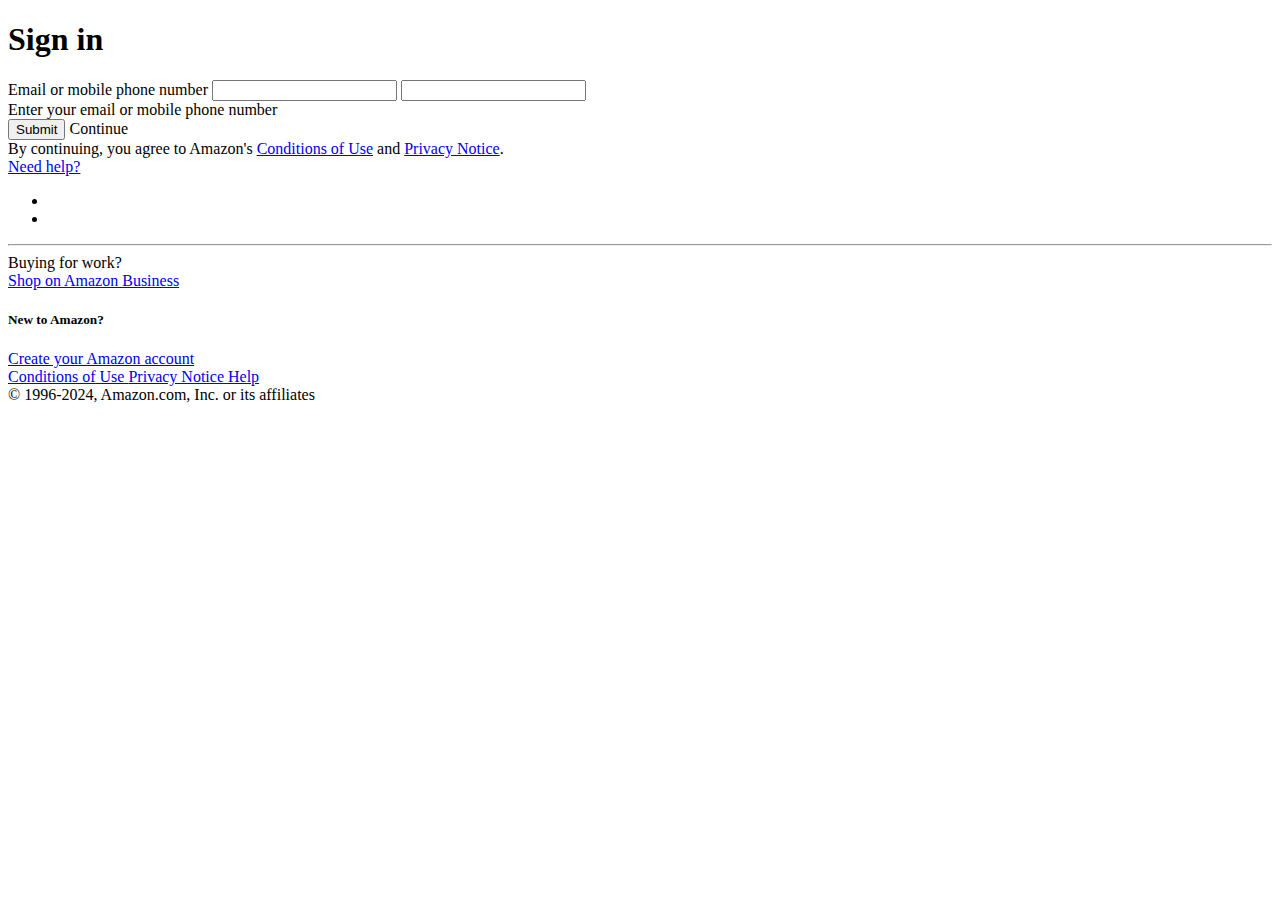
<file: NewFile.html>
<!doctype html>
<html class="a-no-js" data-19ax5a9jf="dingo">
 <head>

<div class="a-section a-spacing-base">
  <div class="a-section">
    
    <form name="signIn" method="post" novalidate action="https://www.amazon.in/ap/signin" class="auth-validate-form auth-real-time-validation a-spacing-none">
      <input type="hidden" name="appActionToken" value="3ZLcre11j2FaIvRIBRK76DO4cbhaEj3D" /><input type="hidden" name="appAction" value="SIGNIN_PWD_COLLECT" />
      <input type="hidden" name="subPageType" value="SignInClaimCollect"/>

      




  
    <input type="hidden" name="openid.return_to" value="ape:aHR0cHM6Ly93d3cuYW1hem9uLmluL2N1c3RvbWVyLXByZWZlcmVuY2VzL2VkaXQ/[base64]" />
  
    <input type="hidden" name="prevRID" value="ape:WEJFN05URjJOTVFFR0dHTTAxVEI=" />
  
    <input type="hidden" name="workflowState" value="eyJ6aXAiOiJERUYiLCJlbmMiOiJBMjU2R0NNIiwiYWxnIjoiQTI1NktXIn0.RixZLUNxh1WKpcieIyubLm2B1PlgVJvQBVEhOdUIdT0kRb3YEX98Pw.HcZT5tuuNKI0MSeo.[base64].RpZS3LvpWSEgxwO7kqPKog" />
  



      <div class="a-section">
        <div class="a-box"><div class="a-box-inner a-padding-extra-large">
          <h1 class="a-spacing-small">
            Sign in
          </h1>
          <!-- optional subheading element -->
          
          <div class="a-row a-spacing-base">
            <label for="ap_email" class="a-form-label">
              Email or mobile phone number
            </label>
            
            
              
                
              
              
            
            <input type="email" maxlength="128" id="ap_email" name="email" tabindex="1" class="a-input-text a-span12 auth-autofocus auth-required-field"/>

            
            <input type="password" maxlength="1024" id="ap-credential-autofill-hint" name="password" class="a-input-text hide"/>
            



<div id="auth-email-missing-alert" class="a-box a-alert-inline a-alert-inline-error auth-inlined-error-message a-spacing-top-mini" role="alert"><div class="a-box-inner a-alert-container"><i class="a-icon a-icon-alert"></i><div class="a-alert-content">
  Enter your email or mobile phone number
</div></div></div>

          </div>

          
          <input type="hidden" name="create" value="0"/>

          <div class="a-section">
            
            









            
            <span id="continue" class="a-button a-button-span12 a-button-primary"><span class="a-button-inner"><input id="continue" tabindex="5" class="a-button-input" type="submit" aria-labelledby="continue-announce"/><span id="continue-announce" class="a-button-text" aria-hidden="true">
              Continue
            </span></span></span>

            
            
              



<div id="legalTextRow" class="a-row a-spacing-top-medium a-size-small">
  By continuing, you agree to Amazon's <a href="/gp/help/customer/display.html/ref=ap_signin_notification_condition_of_use?ie=UTF8&amp;nodeId=200545940">Conditions of Use</a> and <a href="/gp/help/customer/display.html/ref=ap_signin_notification_privacy_notice?ie=UTF8&amp;nodeId=200534380">Privacy Notice</a>.
</div> 

            

            
<script>
  function cf() {
    if (typeof window.uet === 'function') {
      uet('cf');
    }
    if (window.embedNotification &&
      typeof window.embedNotification.onCF === 'function') {
      embedNotification.onCF();
    }
  }
</script>

<script type="text/javascript">cf()</script>

          </div>

          

          

          



<div class="a-section">
  <div class="a-row a-expander-container a-expander-inline-container">
    <a data-csa-c-func-deps="aui-da-a-expander-toggle" data-csa-c-type="widget" data-csa-interaction-events="click" aria-expanded="false" role="button" href="javascript:void(0)" data-action="a-expander-toggle" class="a-expander-header a-declarative a-expander-inline-header a-link-expander" data-a-expander-toggle="{&quot;allowLinkDefault&quot;:true, &quot;expand_prompt&quot;:&quot;&quot;, &quot;collapse_prompt&quot;:&quot;&quot;}"><i class="a-icon a-icon-expand"></i><span class="a-expander-prompt">
      Need help?
    </span></a>
    <ul class="a-unordered-list a-nostyle a-vertical">
      
        <li><span class="a-list-item">
          <div aria-expanded="false" class="a-expander-content a-expander-inline-content a-expander-inner" style="display:none">
            



  
  
    
  

<a id="auth-fpp-link-bottom" class="a-link-normal" href="https://www.amazon.in/ap/forgotpassword?showRememberMe=true&amp;openid.pape.max_auth_age=0&amp;openid.identity=http%3A%2F%2Fspecs.openid.net%2Fauth%2F2.0%2Fidentifier_select&amp;pageId=inflex&amp;openid.return_to=https%3A%2F%2Fwww.amazon.in%2Fcustomer-preferences%2Fedit%3Fie%3DUTF8%26preferencesReturnUrl%3D%252Fcustomer-preferences%252Fedit%253Fie%253DUTF8%2526preferencesReturnUrl%253D%25252F%25253F%252526ext_vrnc%25253Dhi%252526tag%25253Dgooghydrabk1-21%252526ref%25253Dpd_sl_nxqtetlae_e%252526adgrpid%25253D60571832564%252526hvpone%25253D%252526hvptwo%25253D%252526hvadid%25253D486453138860%252526hvpos%25253D%252526hvnetw%25253Dg%252526hvrand%25253D12535176714638732243%252526hvqmt%25253De%252526hvdev%25253Dc%252526hvdvcmdl%25253D%252526hvlocint%25253D%252526hvlocphy%25253D9061830%252526hvtargid%25253Dkwd-296458789801%252526hydadcr%25253D14452_2154371%252526gclid%25253DCj0KCQjwnvOaBhDTARIsAJf8eVNJ6D0_UEAgzp9_IEK8-AtbwjPY81k1murdrRDI1PsbLEmGdhyqKDMaArp9EALw_wcB%2526ref_%253Dtopnav_lang%26ref_%3Dnav_ya_signin&amp;prevRID=XBE7NTF2NMQEGGGM01TB&amp;openid.assoc_handle=inflex&amp;openid.mode=checkid_setup&amp;prepopulatedLoginId=&amp;failedSignInCount=0&amp;openid.claimed_id=http%3A%2F%2Fspecs.openid.net%2Fauth%2F2.0%2Fidentifier_select&amp;openid.ns=http%3A%2F%2Fspecs.openid.net%2Fauth%2F2.0">
  Forgot Password
</a>
          </div>
        </span></li>
      
      <li><span class="a-list-item">
        <div aria-expanded="false" class="a-expander-content a-expander-inline-content a-expander-inner" style="display:none">
          <a id="ap-other-signin-issues-link" class="a-link-normal" href="/gp/help/customer/account-issues/ref=ap_login_with_otp_claim_collection?ie=UTF8">
            Other issues with Sign-In
          </a>
        </div>
      </span></li>
    </ul>
  </div>
</div>


          




  
  
  
    
      
      
      
        
        
      
    
  


          
          

          






          
            



<div id="ab-signin-link-section" class="a-section">
    <hr aria-hidden="true" class="a-divider-normal"/>
    <div class="a-section a-spacing-micro">
        <span class="a-text-bold">
            Buying for work?
        </span>
    </div>

    <a id="ab-sign-in-ingress-link" class="a-link-normal" href="https://www.amazon.in/business/register/welcome?ref_=ab_reg_signin">
        <span>
            Shop on Amazon Business
        </span>
    </a>
</div>
          
        </div></div>
      </div>
    </form>
  </div>
  
    
    
      
        
        <div class="a-divider a-divider-break"><h5 aria-level="5">New to Amazon?</h5></div>
        <span id="auth-create-account-link" class="a-button a-button-span12 a-button-base"><span class="a-button-inner"><a id="createAccountSubmit" href="https://www.amazon.in/ap/register?showRememberMe=true&amp;openid.pape.max_auth_age=0&amp;openid.return_to=https%3A%2F%2Fwww.amazon.in%2Fcustomer-preferences%2Fedit%3Fie%3DUTF8%26preferencesReturnUrl%3D%252Fcustomer-preferences%252Fedit%253Fie%253DUTF8%2526preferencesReturnUrl%253D%25252F%25253F%252526ext_vrnc%25253Dhi%252526tag%25253Dgooghydrabk1-21%252526ref%25253Dpd_sl_nxqtetlae_e%252526adgrpid%25253D60571832564%252526hvpone%25253D%252526hvptwo%25253D%252526hvadid%25253D486453138860%252526hvpos%25253D%252526hvnetw%25253Dg%252526hvrand%25253D12535176714638732243%252526hvqmt%25253De%252526hvdev%25253Dc%252526hvdvcmdl%25253D%252526hvlocint%25253D%252526hvlocphy%25253D9061830%252526hvtargid%25253Dkwd-296458789801%252526hydadcr%25253D14452_2154371%252526gclid%25253DCj0KCQjwnvOaBhDTARIsAJf8eVNJ6D0_UEAgzp9_IEK8-AtbwjPY81k1murdrRDI1PsbLEmGdhyqKDMaArp9EALw_wcB%2526ref_%253Dtopnav_lang%26ref_%3Dnav_ya_signin&amp;prevRID=XBE7NTF2NMQEGGGM01TB&amp;openid.identity=http%3A%2F%2Fspecs.openid.net%2Fauth%2F2.0%2Fidentifier_select&amp;openid.assoc_handle=inflex&amp;openid.mode=checkid_setup&amp;prepopulatedLoginId=&amp;failedSignInCount=0&amp;openid.claimed_id=http%3A%2F%2Fspecs.openid.net%2Fauth%2F2.0%2Fidentifier_select&amp;pageId=inflex&amp;openid.ns=http%3A%2F%2Fspecs.openid.net%2Fauth%2F2.0" class="a-button-text">
          Create your Amazon account
        </a></span></span>
      
    
  

  

</div>

  
  

</div>
            </div>
          
        
      </div>

      
      <div id="right-2">
      </div>

      <div class="a-section a-spacing-top-extra-large auth-footer">
        



<div class="a-divider a-divider-section"><div class="a-divider-inner"></div></div>

<div class="a-section a-spacing-small a-text-center a-size-mini">
  <span class="auth-footer-seperator"></span>

  
    
      
        
      

      
    

    <a class="a-link-normal" target="_blank" href="/gp/help/customer/display.html/ref=ap_desktop_footer_cou?ie=UTF8&amp;nodeId=200545940">
      Conditions of Use
    </a>
    <span class="auth-footer-seperator"></span>
  
    
      
        
      

      
    

    <a class="a-link-normal" target="_blank" href="/gp/help/customer/display.html/ref=ap_desktop_footer_privacy_notice?ie=UTF8&amp;nodeId=200534380">
      Privacy Notice
    </a>
    <span class="auth-footer-seperator"></span>
  
    
      
        
      

      
    

    <a class="a-link-normal" target="_blank" href="/help">
      Help
    </a>
    <span class="auth-footer-seperator"></span>
  

  
</div>




<div class="a-section a-spacing-none a-text-center">
  





<span class="a-size-mini a-color-secondary">
  © 1996-2024, Amazon.com, Inc. or its affiliates
</span>

</div>

      </div>
    </div>

    <div id="auth-external-javascript" class="auth-external-javascript" data-external-javascripts="">
    </div>

    

<script type="text/javascript">
  try {
    var metadataList = document.getElementsByName('metadata1');
    if (metadataList.length == 0) {
      var input = document.createElement('input');
      input.name = 'metadata1';
      input.type = 'hidden';
      input.value = 'true';

      var authenticationFormList = document.getElementsByName('signIn');
      for (var index = 0; index < authenticationFormList.length; index++) {
        authenticationFormList[index].appendChild(input);
      }
    } else {
      for (var index = 0; index < metadataList.length; index++) {
        metadataList[index].value = 'true';
      }
    }
  } catch (e) {
    if (typeof window.ueLogError === 'function') {
      window.ueLogError(e, {
        message: 'Failed to populate default metadata value',
        logLevel: 'warn',
        attribution: 'FWCIMAssets'
      });
    }
  }
</script>
<script type="text/javascript">
    window.fwcimCmd = [
        
            ['profile', 'signIn']
            
        
    ];
</script>


    
        
<!--ACICSetup-->

<script type="text/javascript">
var acicActionType = false;
P.when('auth-validate-form-handler', "acic-component", "ready").execute('acic-setup', function(AuthValidateFormHandler) {
    var aautTargetForm = document.querySelector('form[name="signIn"]');
    if (aautTargetForm) {
        setAAToken("261-8169865-8364732-" + Date.now(), aautTargetForm);
        if ((typeof acic !== 'undefined') && (acic != null)) {
            acic.setupACIC({
                "data-mode": "1", 
                "data-ref-id": "ap",
                "data-context": getClientContext(aautTargetForm),
                "data-callback": function(data) {
                    if (data.sessionToken) {
                        setAAToken(data.sessionToken, aautTargetForm);
                    }
                    if (data.actionType && data.actionType !== "PASS") {
                        acicActionType = true;
                    }
                },
                "data-host-config": "prod.EUAmazon",
                "data-event-trigger": "PageLoad",
            });
        }

        var submitInputs = aautTargetForm.querySelectorAll('input[type="submit"]');
        if (submitInputs && submitInputs.length === 1) {
            var submitInput = submitInputs[0];
            submitInput.addEventListener("click", function(event) {
                acicEventListener(AuthValidateFormHandler, aautTargetForm, submitInput, event);
            });
        }
    }
});

var acicShouldSetup = true;
function acicEventListener(AuthValidateFormHandler, aautTargetForm, submitInput, event) {
    
    
    if (acicShouldSetup &&
        (typeof acic !== 'undefined') && (acic != null) &&
        AuthValidateFormHandler.validate(aautTargetForm)) {

        if (acicActionType || isTestEmailPattern(getEmailAddress(aautTargetForm))) {
            event.stopPropagation();
            event.stopImmediatePropagation();
            event.preventDefault();

            acic.setupACIC({
                "data-ref-id": "ap",
                "data-context": getClientContext(aautTargetForm),
                "data-callback": function(data) {
                    if (data.sessionToken) {
                        setAAToken(data.sessionToken, aautTargetForm);
                    }
                    submitForm(submitInput);
                },
                "data-host-config": "prod.EUAmazon",
                "data-event-trigger": "SubmitInput",
                "data-fwcim": getFwcimBlob(aautTargetForm),
            });
        } else if (true) {
            acic.setupACICforAsyncReporting({
                "data-ref-id": "ap",
                "data-context": getClientContext(aautTargetForm),
                "data-callback": function(data) {
                },
                "data-host-config": "prod.EUAmazon",
                "data-event-trigger": "SubmitInput",
                "data-fwcim": getFwcimBlob(aautTargetForm),
            });
        }
    }
}

function submitForm(submitInput) {
    acicShouldSetup = false;
    submitInput.click();
}

function setAAToken(sessionToken, aautTargetForm) {
    if (sessionToken) {
        var aaTokenInput = aautTargetForm.querySelector("input[name='aaToken']");
        if (!aaTokenInput) {
            aaTokenInput = document.createElement("input");
            aaTokenInput.type = "hidden";
            aaTokenInput.name = "aaToken";
            aautTargetForm.appendChild(aaTokenInput);
        }
        aaTokenInput.value = sessionToken;
    }
}

function getClientContext(aautTargetForm) {
    var context = {};
    var emailAddress = getEmailAddress(aautTargetForm);
    if (emailAddress) {
        context.emailAddress = emailAddress;
    }
    context.sessionId = "261-8169865-8364732";
    context.marketplaceId = "A21TJRUUN4KGV";
    context.rid = "XBE7NTF2NMQEGGGM01TB";
    context.ubid = "258-7673908-9101060";

    context.pageType = "AuthenticationPortal";

    var appActionInput = aautTargetForm.querySelector("input[name='appAction']");
    if (appActionInput) {
        context.appAction = appActionInput.value;
    }

    var subPageTypeInput = aautTargetForm.querySelector("input[name='subPageType']");
    if (subPageTypeInput) {
        context.subPageType = subPageTypeInput.value;
    }

    return JSON.stringify(context);
}

function getFwcimBlob(aautTargetForm) {
    var fwcimBlob = aautTargetForm.querySelector("input[name='metadata1']");
    if(fwcimBlob && fwcimBlob.value !== 'true') {
        return fwcimBlob.value;
    }
    return null
}

function getEmailAddress(aautTargetForm) {
    var emailInput = aautTargetForm.querySelector("input[type='email']");
    if (!emailInput) {
        emailInput = aautTargetForm.querySelector("input[name='email']");
    }
    if (emailInput) {
        return emailInput.value;
    }
    return null;
}

function isTestEmailPattern(emailAddress) {
    
    return emailAddress &&
        (emailAddress.indexOf('sentinels') >= 0) &&
        emailAddress.endsWith('@amazon.com');
}
</script>

    



    
    <!-- cache slot rendered -->
    
  </div><div id='be' style="display:none;visibility:hidden;"><form name='ue_backdetect' action="get"><input type="hidden" name='ue_back' value='1' /></form>


<script type="text/javascript">
window.ue_ibe = (window.ue_ibe || 0) + 1;
if (window.ue_ibe === 1) {
(function(e,c){function h(b,a){f.push([b,a])}function g(b,a){if(b){var c=e.head||e.getElementsByTagName("head")[0]||e.documentElement,d=e.createElement("script");d.async="async";d.src=b;d.setAttribute("crossorigin","anonymous");a&&a.onerror&&(d.onerror=a.onerror);a&&a.onload&&(d.onload=a.onload);c.insertBefore(d,c.firstChild)}}function k(){ue.uels=g;for(var b=0;b<f.length;b++){var a=f[b];g(a[0],a[1])}ue.deffered=1}var f=[];c.ue&&(ue.uels=h,c.ue.attach&&c.ue.attach("load",k))})(document,window);


if (window.ue && window.ue.uels) {
            ue.uels("https://images-eu.ssl-images-amazon.com/images/I/31bJewCvY-L.js");
}
var ue_mbl=ue_csm.ue.exec(function(h,a){function s(c){b=c||{};a.AMZNPerformance=b;b.transition=b.transition||{};b.timing=b.timing||{};if(a.csa){var d;b.timing.transitionStart&&(d=b.timing.transitionStart);b.timing.processStart&&(d=b.timing.processStart);d&&(csa("PageTiming")("mark","nativeTransitionStart",d),csa("PageTiming")("mark","transitionStart",d))}h.ue.exec(t,"csm-android-check")()&&b.tags instanceof Array&&(c=-1!=b.tags.indexOf("usesAppStartTime")||b.transition.type?!b.transition.type&&-1<
b.tags.indexOf("usesAppStartTime")?"warm-start":void 0:"view-transition",c&&(b.transition.type=c));n=null;"reload"===e._nt&&h.ue_orct||"intrapage-transition"===e._nt?u(b):"undefined"===typeof e._nt&&f&&f.timing&&f.timing.navigationStart&&a.history&&"function"===typeof a.History&&"object"===typeof a.history&&a.history.length&&1!=a.history.length&&(b.timing.transitionStart=f.timing.navigationStart);p&&e.ssw(q,""+(b.timing.transitionStart||n||""));c=b.transition;d=e._nt?e._nt:void 0;c.subType=d;a.ue&&
a.ue.tag&&a.ue.tag("has-AMZNPerformance");e.isl&&a.uex&&a.uex("at","csm-timing");v()}function w(c){a.ue&&a.ue.count&&a.ue.count("csm-cordova-plugin-failed",1)}function t(){return a.cordova&&a.cordova.platformId&&"android"==a.cordova.platformId}function u(){if(p){var c=e.ssw(q),a=function(){},x=e.count||a,a=e.tag||a,k=b.timing.transitionStart,g=c&&!c.e&&c.val;n=c=g?+c.val:null;k&&g&&k>c?(x("csm.jumpStart.mtsDiff",k-c||0),a("csm-rld-mts-gt")):k&&g?a("csm-rld-mts-leq"):g?k||a("csm-rld-mts-no-new"):a("csm-rld-mts-no-old")}f&&
f.timing&&f.timing.navigationStart?b.timing.transitionStart=f.timing.navigationStart:delete b.timing.transitionStart}function v(){try{a.P.register("AMZNPerformance",function(){return b})}catch(c){}}function r(){if(!b)return"";ue_mbl.cnt=null;var c=b.timing,d=b.transition,d=["mts",l(c.transitionStart),"mps",l(c.processStart),"mtt",d.type,"mtst",d.subType,"mtlt",d.launchType];a.ue&&a.ue.tag&&(c.fr_ovr&&a.ue.tag("fr_ovr"),c.fcp_ovr&&a.ue.tag("fcp_ovr"),d.push("fr_ovr",l(c.fr_ovr),"fcp_ovr",l(c.fcp_ovr)));
for(var c="",e=0;e<d.length;e+=2){var f=d[e],g=d[e+1];"undefined"!==typeof g&&(c+="&"+f+"="+g)}return c}function l(a){if("undefined"!==typeof a&&"undefined"!==typeof m)return a-m}function y(a,d){b&&(m=d,b.timing.transitionStart=a,b.transition.type="view-transition",b.transition.subType="ajax-transition",b.transition.launchType="normal",ue_mbl.cnt=r)}var e=h.ue||{},m=h.ue_t0,q="csm-last-mts",p=1===h.ue_sswmts,n,f=a.performance,b;if(a.P&&a.P.when&&a.P.register)return 1===a.ue_fnt&&(m=a.aPageStart||
h.ue_t0),a.P.when("CSMPlugin").execute(function(a){a.buildAMZNPerformance&&a.buildAMZNPerformance({successCallback:s,failCallback:w})}),{cnt:r,ajax:y}},"mobile-timing")(ue_csm,ue_csm.window);

(function(d){d._uess=function(){var a="";screen&&screen.width&&screen.height&&(a+="&sw="+screen.width+"&sh="+screen.height);var b=function(a){var b=document.documentElement["client"+a];return"CSS1Compat"===document.compatMode&&b||document.body["client"+a]||b},c=b("Width"),b=b("Height");c&&b&&(a+="&vw="+c+"&vh="+b);return a}})(ue_csm);

(function(a){function c(a){d("log",a)}var d=csa("Errors",{producerId:"csa",logOptions:{ent:"all"}});a.ue_err.buffer&&d&&(a.ue_err.buffer.forEach(c),a.ue_err.buffer.push=c);var b=document.ue_backdetect;b&&b.ue_back&&a.ue&&(a.ue.bfini=b.ue_back.value);a.uet&&a.uet("be");a.onLdEnd&&(window.addEventListener?window.addEventListener("load",a.onLdEnd,!1):window.attachEvent&&window.attachEvent("onload",a.onLdEnd));a.ueh&&a.ueh(0,window,"load",a.onLd,1);a.ue&&a.ue.tag&&(a.ue_furl?(b=a.ue_furl.replace(/\./g,
"-"),a.ue.tag(b)):a.ue.tag("nofls"))})(ue_csm);

(function(g,h){function d(a,d){var b={};if(!e||!f)try{var c=h.sessionStorage;c?a&&("undefined"!==typeof d?c.setItem(a,d):b.val=c.getItem(a)):f=1}catch(g){e=1}e&&(b.e=1);return b}var b=g.ue||{},a="",f,e,c,a=d("csmtid");f?a="NA":a.e?a="ET":(a=a.val,a||(a=b.oid||"NI",d("csmtid",a)),c=d(b.oid),c.e||(c.val=c.val||0,d(b.oid,c.val+1)),b.ssw=d);b.tabid=a})(ue_csm,ue_csm.window);

(function(a){var d=(window.performance||{}).navigation,f={rc:1,hob:1,hoe:1,ntd:1,rd_:1,_rd:1};"function"===typeof window.addEventListener&&"function"===typeof ue.ssw&&d&&(window.addEventListener("pageshow",function(b){if(b&&b.persisted&&2===d.type&&(b=+ue.ssw("historyNavigationClickTime").val)){b={clickTime:b,pageVisible:+new Date};if("object"===typeof b&&"object"===typeof a.ue.markers&&"object"===typeof a.ue&&"function"===typeof a.uex){for(var c in a.ue.markers)!a.ue.markers.hasOwnProperty(c)||c in
f||uet(c,void 0,void 0,b.pageVisible);uet("tc",void 0,void 0,b.clickTime);uet("ty",void 0,void 0,b.clickTime+2);(c=document.ue_backdetect)&&c.ue_back&&(a.ue.bfini=+c.ue_back.value+1);a.ue.isBFonMshop=!0;a.ue.t0=b.clickTime;a.ue.viz=["visible"];a.ue.tag("cacheSourceMemory");a.ue.tag("history-navigation-page-cache");c=ue_csm.csa&&ue_csm.csa("SPA");var e=ue_csm.csa&&ue_csm.csa("PageTiming");c&&e&&(c("newPage",{transitionType:"history-navigation-page-cache"},{keepPageAttributes:!0}),e("mark","transitionStart",
b.clickTime));a.uex("ld",void 0,void 0,a.ue.t.ld);delete a.ue.isBFonMshop}ue.ssw("historyNavigationClickTime",0)}}),window.addEventListener("pagehide",function(a){a&&a.persisted&&ue.ssw("historyNavigationClickTime",+new Date)}))})(ue_csm);

ue_csm.ue.exec(function(e,f){var a=e.ue||{},b=a._wlo,d;if(a.ssw){d=a.ssw("CSM_previousURL").val;var c=f.location,b=b?b:c&&c.href?c.href.split("#")[0]:void 0;c=(b||"")===a.ssw("CSM_previousURL").val;!c&&b&&a.ssw("CSM_previousURL",b);d=c?"reload":d?"intrapage-transition":"first-view"}else d="unknown";a._nt=d},"NavTypeModule")(ue_csm,window);
ue_csm.ue.exec(function(c,a){function g(a){a.run(function(e){d.tag("csm-feature-"+a.name+":"+e);d.isl&&c.uex("at")})}if(a.addEventListener)for(var d=c.ue||{},f=[{name:"touch-enabled",run:function(b){var e=function(){a.removeEventListener("touchstart",c,!0);a.removeEventListener("mousemove",d,!0)},c=function(){b("true");e()},d=function(){b("false");e()};a.addEventListener("touchstart",c,!0);a.addEventListener("mousemove",d,!0)}}],b=0;b<f.length;b++)g(f[b])},"csm-features")(ue_csm,window);


(function(a,e){function c(a){d("recordCounter",a.c,a.v)}var b=e.images,d=csa("Metrics",{producerId:"csa"});b&&b.length&&a.ue.count("totalImages",b.length);a.ue.cv.buffer&&d&&(a.ue.cv.buffer.forEach(c),a.ue.cv.buffer.push=c)})(ue_csm,document);
(function(b){function c(){var d=[];a.log&&a.log.isStub&&a.log.replay(function(a){e(d,a)});a.clog&&a.clog.isStub&&a.clog.replay(function(a){e(d,a)});d.length&&(a._flhs+=1,n(d),p(d))}function g(){a.log&&a.log.isStub&&(a.onflush&&a.onflush.replay&&a.onflush.replay(function(a){a[0]()}),a.onunload&&a.onunload.replay&&a.onunload.replay(function(a){a[0]()}),c())}function e(d,b){var c=b[1],f=b[0],e={};a._lpn[c]=(a._lpn[c]||0)+1;e[c]=f;d.push(e)}function n(b){q&&(a._lpn.csm=(a._lpn.csm||0)+1,b.push({csm:{k:"chk",
f:a._flhs,l:a._lpn,s:"inln"}}))}function p(a){if(h)a=k(a),b.navigator.sendBeacon(l,a);else{a=k(a);var c=new b[f];c.open("POST",l,!0);c.setRequestHeader&&c.setRequestHeader("Content-type","text/plain");c.send(a)}}function k(a){return JSON.stringify({rid:b.ue_id,sid:b.ue_sid,mid:b.ue_mid,mkt:b.ue_mkt,sn:b.ue_sn,reqs:a})}var f="XMLHttpRequest",q=1===b.ue_ddq,a=b.ue,r=b[f]&&"withCredentials"in new b[f],h=b.navigator&&b.navigator.sendBeacon,l="//"+b.ue_furl+"/1/batch/1/OE/",m=b.ue_fci_ft||5E3;a&&(r||h)&&
(a._flhs=a._flhs||0,a._lpn=a._lpn||{},a.attach&&(a.attach("beforeunload",a.exec(g,"fcli-bfu")),a.attach("pagehide",a.exec(g,"fcli-ph"))),m&&b.setTimeout(a.exec(c,"fcli-t"),m),a._ffci=a.exec(c))})(window);


(function(k,c){function l(a,b){return a.filter(function(a){return a.initiatorType==b})}function f(a,c){if(b.t[a]){var g=b.t[a]-b._t0,e=c.filter(function(a){return 0!==a.responseEnd&&m(a)<g}),f=l(e,"script"),h=l(e,"link"),k=l(e,"img"),n=e.map(function(a){return a.name.split("/")[2]}).filter(function(a,b,c){return a&&c.lastIndexOf(a)==b}),q=e.filter(function(a){return a.duration<p}),s=g-Math.max.apply(null,e.map(m))<r|0;"af"==a&&(b._afjs=f.length);return a+":"+[e[d],f[d],h[d],k[d],n[d],q[d],s].join("-")}}
function m(a){return a.responseEnd-(b._t0-c.timing.navigationStart)}function n(){var a=c[h]("resource"),d=f("cf",a),g=f("af",a),a=f("ld",a);delete b._rt;b._ld=b.t.ld-b._t0;b._art&&b._art();return[d,g,a].join("_")}var p=20,r=50,d="length",b=k.ue,h="getEntriesByType";b._rre=m;b._rt=c&&c.timing&&c[h]&&n})(ue_csm,window.performance);


(function(c,d){var b=c.ue,a=d.navigator;b&&b.tag&&a&&(a=a.connection||a.mozConnection||a.webkitConnection)&&a.type&&b.tag("netInfo:"+a.type)})(ue_csm,window);


(function(c,d){function h(a,b){for(var c=[],d=0;d<a.length;d++){var e=a[d],f=b.encode(e);if(e[k]){var g=b.metaSep,e=e[k],l=b.metaPairSep,h=[],m=void 0;for(m in e)e.hasOwnProperty(m)&&h.push(m+"="+e[m]);e=h.join(l);f+=g+e}c.push(f)}return c.join(b.resourceSep)}function s(a){var b=a[k]=a[k]||{};b[t]||(b[t]=c.ue_mid);b[u]||(b[u]=c.ue_sid);b[f]||(b[f]=c.ue_id);b.csm=1;a="//"+c.ue_furl+"/1/"+a[v]+"/1/OP/"+a[w]+"/"+a[x]+"/"+h([a],y);if(n)try{n.call(d[p],a)}catch(g){c.ue.sbf=1,(new Image).src=a}else(new Image).src=
a}function q(){g&&g.isStub&&g.replay(function(a,b,c){a=a[0];b=a[k]=a[k]||{};b[f]=b[f]||c;s(a)});l.impression=s;g=null}if(!(1<c.ueinit)){var k="metadata",x="impressionType",v="foresterChannel",w="programGroup",t="marketplaceId",u="session",f="requestId",p="navigator",l=c.ue||{},n=d[p]&&d[p].sendBeacon,r=function(a,b,c,d){return{encode:d,resourceSep:a,metaSep:b,metaPairSep:c}},y=r("","?","&",function(a){return h(a.impressionData,z)}),z=r("/",":",",",function(a){return a.featureName+":"+h(a.resources,
A)}),A=r(",","@","|",function(a){return a.id}),g=l.impression;n?q():(l.attach("load",q),l.attach("beforeunload",q));try{d.P&&d.P.register&&d.P.register("impression-client",function(){})}catch(B){c.ueLogError(B,{logLevel:"WARN"})}}})(ue_csm,window);



var ue_pty = "AuthenticationPortal";

var ue_spty = "SignInClaimCollect";



var ue_adb = 4;
var ue_adb_rtla = 1;
ue_csm.ue.exec(function(y,a){function t(){if(d&&f){var a;a:{try{a=d.getItem(g);break a}catch(c){}a=void 0}if(a)return b=a,!0}return!1}function u(){if(a.fetch)fetch(m).then(function(a){if(!a.ok)throw Error(a.statusText);return a.text?a.text():null}).then(function(b){b?(-1<b.indexOf("window.ue_adb_chk = 1")&&(a.ue_adb_chk=1),n()):h()})["catch"](h);else e.uels(m,{onerror:h,onload:n})}function h(){b=k;l();if(f)try{d.setItem(g,b)}catch(a){}}function n(){b=1===a.ue_adb_chk?p:k;l();if(f)try{d.setItem(g,
b)}catch(c){}}function q(){a.ue_adb_rtla&&c&&0<c.ec&&!1===r&&(c.elh=null,ueLogError({m:"Hit Info",fromOnError:1},{logLevel:"INFO",adb:b}),r=!0)}function l(){e.tag(b);e.isl&&a.uex&&uex("at",b);s&&s.updateCsmHit("adb",b);c&&0<c.ec?q():a.ue_adb_rtla&&c&&(c.elh=q)}function v(){return b}if(a.ue_adb){a.ue_fadb=a.ue_fadb||10;var e=a.ue,k="adblk_yes",p="adblk_no",m="https://m.media-amazon.com/images/G/01/csm/showads.v2.js?ad_size=-ad-util-&adstype=-ad-sidebar-&advertiser=-ad-banner-",b="adblk_unk",d;a:{try{d=
a.localStorage;break a}catch(z){}d=void 0}var g="csm:adb",c=a.ue_err,s=e.cookie,f=void 0!==a.localStorage,w=Math.random()>1-1/a.ue_fadb,r=!1,x=t();w||!x?u():l();a.ue_isAdb=v;a.ue_isAdb.unk="adblk_unk";a.ue_isAdb.no=p;a.ue_isAdb.yes=k}},"adb")(document,window);




(function(c,l,m){function h(a){if(a)try{if(a.id)return"//*[@id='"+a.id+"']";var b,d=1,e;for(e=a.previousSibling;e;e=e.previousSibling)e.nodeName===a.nodeName&&(d+=1);b=d;var c=a.nodeName;1!==b&&(c+="["+b+"]");a.parentNode&&(c=h(a.parentNode)+"/"+c);return c}catch(f){return"DETACHED"}}function f(a){if(a&&a.getAttribute)return a.getAttribute(k)?a.getAttribute(k):f(a.parentElement)}var k="data-cel-widget",g=!1,d=[];(c.ue||{}).isBF=function(){try{var a=JSON.parse(localStorage["csm-bf"]||"[]"),b=0<=a.indexOf(c.ue_id);
a.unshift(c.ue_id);a=a.slice(0,20);localStorage["csm-bf"]=JSON.stringify(a);return b}catch(d){return!1}}();c.ue_utils={getXPath:h,getFirstAscendingWidget:function(a,b){c.ue_cel&&c.ue_fem?!0===g?b(f(a)):d.push({element:a,callback:b}):b()},notifyWidgetsLabeled:function(){if(!1===g){g=!0;for(var a=f,b=0;b<d.length;b++)if(d[b].hasOwnProperty("callback")&&d[b].hasOwnProperty("element")){var c=d[b].callback,e=d[b].element;"function"===typeof c&&"function"===typeof a&&c(a(e))}d=null}},extractStringValue:function(a){if("string"===
typeof a)return a}}})(ue_csm,window,document);





ue_csm.ue_unrt = 1500;
(function(d,b,t){function u(a,g){var c=a.srcElement||a.target||{},b={k:v,t:g.t,dt:g.dt,x:a.pageX,y:a.pageY,p:e.getXPath(c),n:c.nodeName};a.button&&(b.b=a.button);c.type&&(b.ty=c.type);c.href&&(b.r=e.extractStringValue(c.href));c.id&&(b.i=c.id);c.className&&c.className.split&&(b.c=c.className.split(/\s+/));h+=1;e.getFirstAscendingWidget(c,function(a){b.wd=a;d.ue.log(b,r)})}function w(a){if(!x(a.srcElement||a.target)){m+=1;n=!0;var g=f=d.ue.d(),c;p&&"function"===typeof p.now&&a.timeStamp&&(c=p.now()-
a.timeStamp,c=parseFloat(c.toFixed(2)));s=b.setTimeout(function(){u(a,{t:g,dt:c})},y)}}function z(a){if(a){var b=a.filter(A);a.length!==b.length&&(q=!0,k=d.ue.d(),n&&q&&(k&&f&&d.ue.log({k:B,t:f,m:Math.abs(k-f)},r),l(),q=!1,k=0))}}function A(a){if(!a)return!1;var b="characterData"===a.type?a.target.parentElement:a.target;if(!b||!b.hasAttributes||!b.attributes)return!1;var c={"class":"gw-clock gw-clock-aria s-item-container-height-auto feed-carousel using-mouse kfs-inner-container".split(" "),id:["dealClock",
"deal_expiry_timer","timer"],role:["timer"]},d=!1;Object.keys(c).forEach(function(a){var e=b.attributes[a]?b.attributes[a].value:"";(c[a]||"").forEach(function(a){-1!==e.indexOf(a)&&(d=!0)})});return d}function x(a){if(!a)return!1;var b=(e.extractStringValue(a.nodeName)||"").toLowerCase(),c=(e.extractStringValue(a.type)||"").toLowerCase(),d=(e.extractStringValue(a.href)||"").toLowerCase();a=(e.extractStringValue(a.id)||"").toLowerCase();var f="checkbox color date datetime-local email file month number password radio range reset search tel text time url week".split(" ");
if(-1!==["select","textarea","html"].indexOf(b)||"input"===b&&-1!==f.indexOf(c)||"a"===b&&-1!==d.indexOf("http")||-1!==["sitbreaderrightpageturner","sitbreaderleftpageturner","sitbreaderpagecontainer"].indexOf(a))return!0}function l(){n=!1;f=0;b.clearTimeout(s)}function C(){b.ue.onunload(function(){ue.count("armored-cxguardrails.unresponsive-clicks.violations",h);ue.count("armored-cxguardrails.unresponsive-clicks.violationRate",h/m*100||0)})}if(b.MutationObserver&&b.addEventListener&&Object.keys&&
d&&d.ue&&d.ue.log&&d.ue_unrt&&d.ue_utils){var y=d.ue_unrt,r="cel",v="unr_mcm",B="res_mcm",p=b.performance,e=d.ue_utils,n=!1,f=0,s=0,q=!1,k=0,h=0,m=0;b.addEventListener&&(b.addEventListener("mousedown",w,!0),b.addEventListener("beforeunload",l,!0),b.addEventListener("visibilitychange",l,!0),b.addEventListener("pagehide",l,!0));b.ue&&b.ue.event&&b.ue.onSushiUnload&&b.ue.onunload&&C();(new MutationObserver(z)).observe(t,{childList:!0,attributes:!0,characterData:!0,subtree:!0})}})(ue_csm,window,document);


ue_csm.ue.exec(function(g,e){if(e.ue_err){var f="";e.ue_err.errorHandlers||(e.ue_err.errorHandlers=[]);e.ue_err.errorHandlers.push({name:"fctx",handler:function(a){if(!a.logLevel||"FATAL"===a.logLevel)if(f=g.getElementsByTagName("html")[0].innerHTML){var b=f.indexOf("var ue_t0=ue_t0||+new Date();");if(-1!==b){var b=f.substr(0,b).split(String.fromCharCode(10)),d=Math.max(b.length-10-1,0),b=b.slice(d,b.length-1);a.fcsmln=d+b.length+1;a.cinfo=a.cinfo||{};for(var c=0;c<b.length;c++)a.cinfo[d+c+1+""]=
b[c]}b=f.split(String.fromCharCode(10));a.cinfo=a.cinfo||{};if(!(a.f||void 0===a.l||a.l in a.cinfo))for(c=+a.l-1,d=Math.max(c-5,0),c=Math.min(c+5,b.length-1);d<=c;d++)a.cinfo[d+1+""]=b[d]}}})}},"fatals-context")(document,window);


(function(m,a){function c(k){function f(b){b&&"string"===typeof b&&(b=(b=b.match(/^(?:https?:)?\/\/(.*?)(\/|$)/i))&&1<b.length?b[1]:null,b&&b&&("number"===typeof e[b]?e[b]++:e[b]=1))}function d(b){var e=10,d=+new Date;b&&b.timeRemaining?e=b.timeRemaining():b={timeRemaining:function(){return Math.max(0,e-(+new Date-d))}};for(var c=a.performance.getEntries(),k=e;g<c.length&&k>n;)c[g].name&&f(c[g].name),g++,k=b.timeRemaining();g>=c.length?h(!0):l()}function h(b){if(!b){b=m.scripts;var c;if(b)for(var d=
0;d<b.length;d++)(c=b[d].getAttribute("src"))&&"undefined"!==c&&f(c)}0<Object.keys(e).length&&(p&&ue_csm.ue&&ue_csm.ue.event&&ue_csm.ue.event({domains:e,pageType:a.ue_pty||null,subPageType:a.ue_spty||null,pageTypeId:a.ue_pti||null},"csm","csm.CrossOriginDomains.2"),a.ue_ext=e)}function l(){!0===k?d():a.requestIdleCallback?a.requestIdleCallback(d):a.requestAnimationFrame?a.requestAnimationFrame(d):a.setTimeout(d,100)}function c(){if(a.performance&&a.performance.getEntries){var b=a.performance.getEntries();
!b||0>=b.length?h(!1):l()}else h(!1)}var e=a.ue_ext||{};a.ue_ext||c();return e}function q(){setTimeout(c,r)}var s=a.ue_dserr||!1,p=!0,n=1,r=2E3,g=0;a.ue_err&&s&&(a.ue_err.errorHandlers||(a.ue_err.errorHandlers=[]),a.ue_err.errorHandlers.push({name:"ext",handler:function(a){if(!a.logLevel||"FATAL"===a.logLevel){var f=c(!0),d=[],h;for(h in f){var f=h,g=f.match(/amazon(\.com?)?\.\w{2,3}$/i);g&&1<g.length||-1!==f.indexOf("amazon-adsystem.com")||-1!==f.indexOf("amazonpay.com")||-1!==f.indexOf("cloudfront-labs.amazonaws.com")||
d.push(h)}a.ext=d}}}));a.ue&&a.ue.isl?c():a.ue&&ue.attach&&ue.attach("load",q)})(document,window);





var ue_wtc_c = 3;
ue_csm.ue.exec(function(b,e){function l(){for(var a=0;a<f.length;a++)a:for(var d=s.replace(A,f[a])+g[f[a]]+t,c=arguments,b=0;b<c.length;b++)try{c[b].send(d);break a}catch(e){}g={};f=[];n=0;k=p}function u(){B?l(q):l(C,q)}function v(a,m,c){r++;if(r>w)d.count&&1==r-w&&(d.count("WeblabTriggerThresholdReached",1),b.ue_int&&console.error("Number of max call reached. Data will no longer be send"));else{var h=c||{};h&&-1<h.constructor.toString().indexOf(D)&&a&&-1<a.constructor.toString().indexOf(x)&&m&&-1<
m.constructor.toString().indexOf(x)?(h=b.ue_id,c&&c.rid&&(h=c.rid),c=h,a=encodeURIComponent(",wl="+a+"/"+m),2E3>a.length+p?(2E3<k+a.length&&u(),void 0===g[c]&&(g[c]="",f.push(c)),g[c]+=a,k+=a.length,n||(n=e.setTimeout(u,E))):b.ue_int&&console.error("Invalid API call. The input provided is over 2000 chars.")):d.count&&(d.count("WeblabTriggerImproperAPICall",1),b.ue_int&&console.error("Invalid API call. The input provided does not match the API protocol i.e ue.trigger(String, String, Object)."))}}function F(){d.trigger&&
d.trigger.isStub&&d.trigger.replay(function(a){v.apply(this,a)})}function y(){z||(f.length&&l(q),z=!0)}var t=":1234",s="//"+b.ue_furl+"/1/remote-weblab-triggers/1/OE/"+b.ue_mid+":"+b.ue_sid+":PLCHLDR_RID$s:wl-client-id%3DCSMTriger",A="PLCHLDR_RID",E=b.wtt||1E4,p=s.length+t.length,w=b.mwtc||2E3,G=1===e.ue_wtc_c,B=3===e.ue_wtc_c,H=e.XMLHttpRequest&&"withCredentials"in new e.XMLHttpRequest,x="String",D="Object",d=b.ue,g={},f=[],k=p,n,z=!1,r=0,C=function(){return{send:function(a){if(H){var b=new e.XMLHttpRequest;
b.open("GET",a,!0);G&&(b.withCredentials=!0);b.send()}else throw"";}}}(),q=function(){return{send:function(a){(new Image).src=a}}}();e.encodeURIComponent&&(d.attach&&(d.attach("beforeunload",y),d.attach("pagehide",y)),F(),d.trigger=v)},"client-wbl-trg")(ue_csm,window);


(function(k,d,h){function f(a,c,b){a&&a.indexOf&&0===a.indexOf("http")&&0!==a.indexOf("https")&&l(s,c,a,b)}function g(a,c,b){a&&a.indexOf&&(location.href.split("#")[0]!=a&&null!==a&&"undefined"!==typeof a||l(t,c,a,b))}function l(a,c,b,e){m[b]||(e=u&&e?n(e):"N/A",d.ueLogError&&d.ueLogError({message:a+c+" : "+b,logLevel:v,stack:"N/A"},{attribution:e}),m[b]=1,p++)}function e(a,c){if(a&&c)for(var b=0;b<a.length;b++)try{c(a[b])}catch(d){}}function q(){return d.performance&&d.performance.getEntriesByType?
d.performance.getEntriesByType("resource"):[]}function n(a){if(a.id)return"//*[@id='"+a.id+"']";var c;c=1;var b;for(b=a.previousSibling;b;b=b.previousSibling)b.nodeName==a.nodeName&&(c+=1);b=a.nodeName;1!=c&&(b+="["+c+"]");a.parentNode&&(b=n(a.parentNode)+"/"+b);return b}function w(){var a=h.images;a&&a.length&&e(a,function(a){var b=a.getAttribute("src");f(b,"img",a);g(b,"img",a)})}function x(){var a=h.scripts;a&&a.length&&e(a,function(a){var b=a.getAttribute("src");f(b,"script",a);g(b,"script",a)})}
function y(){var a=h.styleSheets;a&&a.length&&e(a,function(a){if(a=a.ownerNode){var b=a.getAttribute("href");f(b,"style",a);g(b,"style",a)}})}function z(){if(A){var a=q();e(a,function(a){f(a.name,a.initiatorType)})}}function B(){e(q(),function(a){g(a.name,a.initiatorType)})}function r(){var a;a=d.location&&d.location.protocol?d.location.protocol:void 0;"https:"==a&&(z(),w(),x(),y(),B(),p<C&&setTimeout(r,D))}var s="[CSM] Insecure content detected ",t="[CSM] Ajax request to same page detected ",v="WARN",
m={},p=0,D=k.ue_nsip||1E3,C=5,A=1==k.ue_urt,u=!0;ue_csm.ue_disableNonSecure||(d.performance&&d.performance.setResourceTimingBufferSize&&d.performance.setResourceTimingBufferSize(300),r())})(ue_csm,window,document);


var ue_aa_a = "";
if (ue.trigger && (ue_aa_a === "C" || ue_aa_a === "T1")) {
    ue.trigger("UEDATA_AA_SERVERSIDE_ASSIGNMENT_CLIENTSIDE_TRIGGER_190249", ue_aa_a);
}
(function(f,b){function g(){try{b.PerformanceObserver&&"function"===typeof b.PerformanceObserver&&(a=new b.PerformanceObserver(function(b){c(b.getEntries())}),a.observe(d))}catch(h){k()}}function m(){for(var h=d.entryTypes,a=0;a<h.length;a++)c(b.performance.getEntriesByType(h[a]))}function c(a){if(a&&Array.isArray(a)){for(var c=0,e=0;e<a.length;e++){var d=l.indexOf(a[e].name);if(-1!==d){var g=Math.round(b.performance.timing.navigationStart+a[e].startTime);f.uet(n[d],void 0,void 0,g);c++}}l.length===
c&&k()}}function k(){a&&a.disconnect&&"function"===typeof a.disconnect&&a.disconnect()}if("function"===typeof f.uet&&b.performance&&"object"===typeof b.performance&&b.performance.getEntriesByType&&"function"===typeof b.performance.getEntriesByType&&b.performance.timing&&"object"===typeof b.performance.timing&&"number"===typeof b.performance.timing.navigationStart){var d={entryTypes:["paint"]},l=["first-paint","first-contentful-paint"],n=["fp","fcp"],a;try{m(),g()}catch(p){f.ueLogError(p,{logLevel:"ERROR",
attribution:"performanceMetrics"})}}})(ue_csm,window);


if (window.csa) {
    csa("Events")("setEntity", {
        page:{pageType: "AuthenticationPortal", subPageType: "SignInClaimCollect", pageTypeId: ""}
    });
}
csa.plugin(function(c){var m="transitionStart",n="pageVisible",e="PageTiming",t="visibilitychange",s="$latency.visible",i=c.global,r=(i.performance||{}).timing,a=["navigationStart","unloadEventStart","unloadEventEnd","redirectStart","redirectEnd","fetchStart","domainLookupStart","domainLookupEnd","connectStart","connectEnd","secureConnectionStart","requestStart","responseStart","responseEnd","domLoading","domInteractive","domContentLoadedEventStart","domContentLoadedEventEnd","domComplete","loadEventStart","loadEventEnd"],o=i.Math,u=o.max,l=o.floor,d=i.document||{},g=(r||{}).navigationStart,f=g,v=0,p=null;if(i.Object.keys&&[].forEach&&!c.config["KillSwitch."+e]){if(!r||null===g||g<=0||void 0===g)return c.error("Invalid navigation timing data: "+g);p=new S({schemaId:"<ns>.PageLatency.5",producerId:"csa"}),"boolean"!=typeof d.hidden&&"string"!=typeof d.visibilityState||!d.removeEventListener?c.emit(s):h()?(c.emit(s),E(n,g)):c.on(d,t,function e(){h()&&(f=c.time(),d.removeEventListener(t,e),E(m,f),E(n,f),c.emit(s))}),c.once("$unload",I),c.once("$load",I),c.on("$pageTransition",function(){f=c.time()}),c.register(e,{mark:E,instance:function(e){return new S(e)}})}function S(e){var i,r=null,a=e.ent||{page:["pageType","subPageType","requestId"]},o=e.logger||c("Events",{producerId:e.producerId});if(!e||!e.producerId||!e.schemaId)return c.error("The producer id and schema Id must be defined for PageLatencyInstance.");function d(){return i||f}function n(){r=c.UUID()}this.mark=function(n,t){if(null!=n)return t=t||c.time(),n===m&&(i=t),c.once(s,function(){o("log",{messageId:r,__merge:function(e){e.markers[n]=function(e,n){return u(0,n-(e||f))}(d(),t),e.markerTimestamps[n]=l(t)},markers:{},markerTimestamps:{},navigationStartTimestamp:d()?new Date(d()).toISOString():null,schemaId:e.schemaId},{ent:a})}),t},n(),c.on("$beforePageTransition",n)}function E(e,n){e===m&&(f=n);var t=p.mark(e,n);c.emit("$timing:"+e,t)}function I(){if(!v){for(var e=0;e<a.length;e++)r[a[e]]&&E(a[e],r[a[e]]);v=1}}function h(){return!d.hidden||"visible"===d.visibilityState}});csa.plugin(function(f){var u,c,l="length",a="parentElement",t="target",i="getEntriesByName",e="perf",n=null,r="_csa_flt",o="_csa_llt",s="previousSibling",d="_osrc",g="_elt",h="_eid",m=10,p=5,v=15,y=100,E=f.global,S=f.timeout,b=E.Math,x=b.max,L=b.floor,O=b.ceil,_=E.document,w=E.performance||{},T=(w.timing||{}).navigationStart,I=Date.now,N=Object.values||(f.types||{}).ovl,k=f("PageTiming"),B=f("SpeedIndexBuffers"),Y=[],C=[],F=[],H=[],M=[],R=[],V=.1,W=.1,$=0,P=0,X=!0,D=0,J=0,j=1==f.config["SpeedIndex.ForceReplay"],q=0,Q=1,U=0,z={},A=[],G=0,K={buffered:1};function Z(e){f.global.ue_csa_ss_tag||f.emit("$csmTag:"+e,0,K)}function ee(){for(var e=I(),n=0;u;){if(0!==u[l]){if(!1!==u.h(u[0])&&u.shift(),n++,!j&&n%m==0&&I()-e>p)break}else u=u.n}$=0,u&&($||(!0===_.hidden?(j=1,ee()):f.timeout(ee,0)))}function ne(e,n,t,i,r){U=L(e),Y=n,C=t,F=i,R=r;var o=_.createTreeWalker(_.body,NodeFilter.SHOW_TEXT,null,null),a={w:E.innerWidth,h:E.innerHeight,x:E.pageXOffset,y:E.pageYOffset};_.body[g]=e,H.push({w:o,vp:a}),M.push({img:_.images,iter:0}),Y.h=te,(Y.n=C).h=ie,(C.n=F).h=re,(F.n=H).h=oe,(H.n=M).h=ae,(M.n=R).h=fe,u=Y,ee()}function te(e){e.m.forEach(function(e){for(var n=e;n&&(e===n||!n[r]||!n[o]);)n[r]||(n[r]=e[r]),n[o]||(n[o]=e[o]),n[g]=n[r]-T,n=n[s]})}function ie(e){e.m.forEach(function(e){var n=e[t];d in n||(n[d]=e.oldValue)})}function re(n){n.m.forEach(function(e){e[t][g]=n.t-T})}function oe(e){for(var n,t=e.vp,i=e.w,r=m;(n=i.nextNode())&&0<r;){r-=1;var o=(n[a]||{}).nodeName;"SCRIPT"!==o&&"STYLE"!==o&&"NOSCRIPT"!==o&&"BODY"!==o&&0!==(n.nodeValue||"").trim()[l]&&de(n[a],ue(n),t)}return!n}function ae(e){for(var n={w:E.innerWidth,h:E.innerHeight,x:E.pageXOffset,y:E.pageYOffset},t=m;e.iter<e.img[l]&&0<t;){var i,r=e.img[e.iter],o=se(r),a=o&&ue(o)||ue(r);o?(o[g]=a,i=le(o.querySelector('[aria-posinset="1"] img')||r)||a,r=o):i=le(r)||a,J&&c<i&&(i=a),de(r,i,n),e.iter+=1,t-=1}return e.img[l]<=e.iter}function fe(e){var n=[],i=0,r=0,o=P,t=L(e.y/y),a=O((e.y+E.innerHeight)/y);A.slice(t,a).forEach(function(e){(e.elems||[]).forEach(function(e){e.lt in n||(n[e.lt]={}),e.id in n[e.lt]||(i+=(n[e.lt][e.id]=e).a)})}),Z("startVL"),N(n).forEach(function(e){N(e).forEach(function(e){var n=1-r/i,t=x(e.lt,o);G+=n*(t-o),o=t,function(e,n){var t;for(;V<=1&&V-.01<=e;)ge("visuallyLoaded"+(t=(100*V).toFixed(0)),n.lt),"50"!==t&&"90"!==t||f("Content",{target:n.e})("mark","visuallyLoaded"+t,T+O(n.lt||0)),V+=W}((r+=e.a)/i,e)})}),Z("endVL"),P=e.t-T,R[l]<=1&&(ge("speedIndex",G),ge("visuallyLoaded0",U)),X&&(X=!1,ge("atfSpeedIndex",G))}function ue(e){for(var n=e[a],t=v;n&&0<t;){if(n[g]||0===n[g])return x(n[g],U);n=n.parentElement,t-=1}}function ce(e,n){if(e){if(!e.indexOf("data:"))return ue(n);var t=w[i](e)||[];if(0<t[l])return x(O(t[0].responseEnd||0),U)}}function le(e){return ce(e[d],e)||ce(e.currentSrc,e)||ce(e.src,e)}function se(e){for(var n=10,t=e.parentElement;t&&0<n;){if(t.classList&&t.classList.contains("a-carousel-viewport"))return t;t=t.parentElement,n-=1}return null}function de(e,n,t){if((n||0===n)&&!e[h]){var i=e.getBoundingClientRect(),r=i.width*i.height,o=i.width/2,a=Q++;if(0!=r&&!(o<i.right-t.w||i.right<o)){for(var f={e:e,lt:n,a:r,id:a},u=L((i.top+t.y)/y),c=O((i.top+t.y+i.height)/y),l=u;l<=c;l++)l in A||(A[l]={elems:[],lt:0}),A[l].elems.push(f);e[h]=a}}}function ge(e,n){k("mark",e,T+O((z[e]=n)||0))}function he(e){q||(Z("browserQuite"+e),B("getBuffers",ne),q=1)}T&&N&&w[i]?(Z(e+"Yes"),B("registerListener",function(){J&&(clearTimeout(D),D=S(he.bind(n,"Mut"),2500))}),f.once("$unload",function(){j=1,he("Ud")}),f.once("$load",function(){J=1,c=I()-T,D=S(he.bind(n,"Ld"),2500)}),f.once("$timing:functional",he.bind(n,"Fn")),B("replayModuleIsLive"),f.register("SpeedIndex",{getMarkers:function(e){e&&e(JSON.parse(JSON.stringify(z)))}})):Z(e+"No")});csa.plugin(function(e){var m=!!e.config["LCP.elementDedup"],t=!1,n=e("PageTiming"),r=e.global.PerformanceObserver,a=e.global.performance;function i(){return a.timing.navigationStart}function o(){t||function(o){var l=new r(function(e){var t=e.getEntries();if(0!==t.length){var n=t[t.length-1];if(m&&""!==n.id&&n.element&&"IMG"===n.element.tagName){for(var r={},a=t[0],i=0;i<t.length;i++)t[i].id in r||(""!==t[i].id&&(r[t[i].id]=!0),a.startTime<t[i].startTime&&(a=t[i]));n=a}l.disconnect(),o({startTime:n.startTime,renderTime:n.renderTime,loadTime:n.loadTime})}});try{l.observe({type:"largest-contentful-paint",buffered:!0})}catch(e){}}(function(e){e&&(t=!0,n("mark","largestContentfulPaint",Math.floor(e.startTime+i())),e.renderTime&&n("mark","largestContentfulPaint.render",Math.floor(e.renderTime+i())),e.loadTime&&n("mark","largestContentfulPaint.load",Math.floor(e.loadTime+i())))})}r&&a&&a.timing&&(e.once("$unload",o),e.once("$load",o),e.register("LargestContentfulPaint",{}))});csa.plugin(function(r){var e=r("Metrics",{producerId:"csa"}),n=r.global.PerformanceObserver;n&&(n=new n(function(r){var t=r.getEntries();if(0===t.length||!t[0].processingStart||!t[0].startTime)return;!function(r){r=r||0,n.disconnect(),0<=r?e("recordMetric","firstInputDelay",r):e("recordMetric","firstInputDelay.invalid",1)}(t[0].processingStart-t[0].startTime)}),function(){try{n.observe({type:"first-input",buffered:!0})}catch(r){}}())});csa.plugin(function(d){var e="Metrics",g=0;function r(i){var c,t,e=i.producerId,r=i.logger,s=r||d("Events",{producerId:e}),o=(i||{}).dimensions||{},u={},n=-1;if(!e&&!r)return d.error("Either a producer id or custom logger must be defined");function a(){n!==g&&(c=d.UUID(),t=d.UUID(),u={},n=g)}this.recordMetric=function(r,n){var e=i.logOptions||{ent:{page:["pageType","subPageType","requestId"]}};e.debugMetric=i.debugMetric,a(),s("log",{messageId:c,schemaId:i.schemaId||"<ns>.Metric.3",metrics:{},dimensions:o,__merge:function(e){e.metrics[r]=n}},e)},this.recordCounter=function(r,e){var n=i.logOptions||{ent:{page:["pageType","subPageType","requestId"]}};if("string"!=typeof r||"number"!=typeof e||!isFinite(e))return d.error("Invalid type given for counter name or counter value: "+r+"/"+e);a(),r in u||(u[r]={});var c=u[r];"f"in c||(c.f=e),c.c=(c.c||0)+1,c.s=(c.s||0)+e,c.l=e,s("log",{messageId:t,schemaId:i.schemaId||"<ns>.InternalCounters.2",c:{},__merge:function(e){r in e.c||(e.c[r]={}),c.fs||(c.fs=1,e.c[r].f=c.f),1<c.c&&(e.c[r].s=c.s,e.c[r].l=c.l,e.c[r].c=c.c)}},n)}}d.config["KillSwitch."+e]||(new r({producerId:"csa"}).recordMetric("baselineMetricEvent",1),d.on("$beforePageTransition",function(){g++}),d.register(e,{instance:function(e){return new r(e||{})}}))});csa.plugin(function(t){var a,r=(t.global.performance||{}).timing,s=(r||{}).navigationStart||t.time();function e(){a=t.UUID()}function n(i){var r=(i=i||{}).producerId,e=i.logger,o=e||t("Events",{producerId:r});if(!r&&!e)return t.error("Either a producer id or custom logger must be defined");this.mark=function(e,r){var n=(void 0===r?t.time():r)-s;o("log",{messageId:a,schemaId:i.schemaId||"<ns>.Timer.1",markers:{},__merge:function(r){r.markers[e]=n}},i.logOptions)}}r&&(e(),t.on("$beforePageTransition",e),t.register("Timers",{instance:function(r){return new n(r||{})}}))});csa.plugin(function(t){var e="takeRecords",i="disconnect",n="function",o=t("Metrics",{producerId:"csa"}),c=t("PageTiming"),a=t.global,u=t.timeout,r=t.on,f=a.PerformanceObserver,m=0,l=!1,s=0,d=a.performance,h=a.document,v=null,y=!1,g=t.blank;function p(){l||(l=!0,clearTimeout(v),typeof f[e]===n&&f[e](),typeof f[i]===n&&f[i](),o("recordMetric","documentCumulativeLayoutShift",m),c("mark","cumulativeLayoutShiftLastTimestamp",Math.floor(s+d.timing.navigationStart)))}f&&d&&d.timing&&h&&(f=new f(function(t){v&&clearTimeout(v);t.getEntries().forEach(function(t){t.hadRecentInput||(m+=t.value,s<t.startTime&&(s=t.startTime))}),v=u(p,5e3)}),function(){try{f.observe({type:"layout-shift",buffered:!0}),v=u(p,5e3)}catch(t){}}(),g=r(h,"click",function(t){y||(y=!0,o("recordMetric","documentCumulativeLayoutShiftToFirstInput",m),g())}),r(h,"visibilitychange",function(){"hidden"===h.visibilityState&&p()}),t.once("$unload",p))});csa.plugin(function(e){var t,n=e.global,r=n.PerformanceObserver,c=e("Metrics",{producerId:"csa"}),o=0,i=0,a=-1,l=n.Math,f=l.max,u=l.ceil;if(r){t=new r(function(e){e.getEntries().forEach(function(e){var t=e.duration;o+=t,i+=t,a=f(t,a)})});try{t.observe({type:"longtask",buffered:!0})}catch(e){}t=new r(function(e){0<e.getEntries().length&&(i=0,a=-1)});try{t.observe({type:"largest-contentful-paint",buffered:!0})}catch(e){}e.on("$unload",g),e.on("$beforePageTransition",g)}function g(){c("recordMetric","totalBlockingTime",u(i||0)),c("recordMetric","totalBlockingTimeInclLCP",u(o||0)),c("recordMetric","maxBlockingTime",u(a||0)),i=o=0,a=-1}});csa.plugin(function(r){var e="CacheDetection",o="csa-ctoken-",n=r.store,t=r.deleteStored,c=r.config,a=c[e+".RequestID"],i=c[e+".Callback"],s=r.global,u=s.document||{},d=s.Date,f=r("Events"),l=r("Events",{producerId:"csa"});function p(e){try{var n=u.cookie.match(RegExp("(^| )"+e+"=([^;]+)"));return n&&n[2].trim()}catch(e){}}!function(){var e=function(){var e=p("cdn-rid");if(e)return{r:e,s:"cdn"}}()||function(){if(r.store(o+a))return{r:r.UUID().toUpperCase().replace(/-/g,"").slice(0,20),s:"device"}}()||{},n=e.r,c=e.s;if(!!n){var t=p("session-id");!function(e,n,c,t){f("setEntity",{page:{pageSource:"cache",requestId:e,cacheRequestId:a,cacheSource:t},session:{id:c}})}(n,0,t,c),"device"===c&&l("log",{schemaId:"<ns>.CacheImpression.1"},{ent:"all"}),i&&i(n,t,c)}}(),n(o+a,d.now()+36e5),r.once("$load",function(){var c=d.now();t(function(e,n){return 0==e.indexOf(o)&&parseInt(n)<c})})});csa.plugin(function(u){var i,t="Content",e="MutationObserver",n="addedNodes",a="querySelectorAll",f="matches",o="getAttributeNames",r="getAttribute",s="dataset",c="widget",l="producerId",d="slotId",h="iSlotId",g={ent:{element:1,page:["pageType","subPageType","requestId"]}},p=5,m=u.config[t+".BubbleUp.SearchDepth"]||35,y=u.config[t+".SearchPage"]||0,v="csaC",b=v+"Id",E="logRender",w={},I=u.config,O=I[t+".Selectors"]||[],C=I[t+".WhitelistedAttributes"]||{href:1,class:1},N=I[t+".EnableContentEntities"],S=I["KillSwitch.ContentRendered"],k=u.global,A=k.document||{},U=A.documentElement,L=k.HTMLElement,R={},_=[],j=function(t,e,n,i){var r=this,o=u("Events",{producerId:t||"csa"});e.type=e.type||c,r.id=e.id,r.l=o,r.e=e,r.el=n,r.rt=i,r.dlo=g,r.op=W(n,"csaOp"),r.log=function(t,e){o("log",t,e||g)},e.id&&o("setEntity",{element:e})},x=j.prototype;function D(t){var e=(t=t||{}).element,n=t.target;return e?function(t,e){var n;n=t instanceof L?K(t)||Y(e[l],t,z,u.time()):R[t.id]||H(e[l],0,t,u.time());return n}(e,t):n?M(n):u.error("No element or target argument provided.")}function M(t){var e=function(t){var e=null,n=0;for(;t&&n<m;){if(n++,P(t,b)){e=t;break}t=t.parentElement}return e}(t);return e?K(e):new j("csa",{id:null},null,u.time())}function P(t,e){if(t&&t.dataset)return t.dataset[e]}function T(t,e,n){_.push({n:n,e:t,t:e}),B()}function q(){for(var t=u.time(),e=0;0<_.length;){var n=_.shift();if(w[n.n](n.e,n.t),++e%10==0&&u.time()-t>p)break}i=0,_.length&&B()}function B(){i=i||u.raf(q)}function X(t,e,n){return{n:t,e:e,t:n}}function Y(t,e,n,i){var r=u.UUID(),o={id:r},c=M(e);return e[s][b]=r,n(o,e),c&&c.id&&(o.parentId=c.id),H(t,e,o,i)}function $(t){return isNaN(t)?null:Math.round(t)}function H(t,e,n,i){N&&(n.schemaId="<ns>.ContentEntity.2"),n.id=n.id||u.UUID();var r=new j(t,n,e,i);return function(t){return!S&&((t.op||{}).hasOwnProperty(E)||y)}(r)&&function(t,e){var n={},i=u.exec($);t.el&&(n=t.el.getBoundingClientRect()),t.log({schemaId:"<ns>.ContentRender.2",timestamp:e,width:i(n.width),height:i(n.height),positionX:i(n.left+k.pageXOffset),positionY:i(n.top+k.pageYOffset)})}(r,i),u.emit("$content.register",r),R[n.id]=r}function K(t){return R[(t[s]||{})[b]]}function W(n,i){var r={};return o in(n=n||{})&&Object.keys(n[s]).forEach(function(t){if(!t.indexOf(i)&&i.length<t.length){var e=function(t){return(t[0]||"").toLowerCase()+t.slice(1)}(t.slice(i.length));r[e]=n[s][t]}}),r}function z(t,e){o in e&&(function(t,e){var n=W(t,v);Object.keys(n).forEach(function(t){e[t]=n[t]})}(e,t),d in t&&(t[h]=t[d]),function(e,n){(e[o]()||[]).forEach(function(t){t in C&&(n[t]=e[r](t))})}(e,t))}U&&A[a]&&k[e]&&(O.push({selector:"*[data-csa-c-type]",entity:z}),O.push({selector:".celwidget",entity:function(t,e){z(t,e),t[d]=t[d]||e[r]("cel_widget_id")||e.id,t.legacyId=e[r]("cel_widget_id")||e.id,t.type=t.type||c}}),w[1]=function(t,e){t.forEach(function(t){t[n]&&t[n].constructor&&"NodeList"===t[n].constructor.name&&Array.prototype.forEach.call(t[n],function(t){_.unshift(X(2,t,e))})})},w[2]=function(o,c){a in o&&f in o&&O.forEach(function(t){for(var e=t.selector,n=o[f](e),i=o[a](e),r=i.length-1;0<=r;r--)_.unshift(X(3,{e:i[r],s:t},c));n&&_.unshift(X(3,{e:o,s:t},c))})},w[3]=function(t,e){var n=t.e;K(n)||Y("csa",n,t.s.entity,e)},w[4]=function(){u.register(t,{instance:D})},new k[e](function(t){T(t,u.time(),1)}).observe(U,{childList:!0,subtree:!0}),T(U,u.time(),2),T(null,u.time(),4),u.on("$content.export",function(e){Object.keys(e).forEach(function(t){x[t]=e[t]})}))});csa.plugin(function(o){var i,t="ContentImpressions",e="KillSwitch.",n="IntersectionObserver",r="getAttribute",s="dataset",c="intersectionRatio",a="csaCId",m=1e3,l=o.global,f=o.config,u=f[e+t],v=f[e+t+".ContentViews"],g=((l.performance||{}).timing||{}).navigationStart||o.time(),d={};function h(t){t&&(t.v=1,function(t){t.vt=o.time(),t.el.log({schemaId:"<ns>.ContentView.3",timeToViewed:t.vt-t.el.rt,pageFirstPaintToElementViewed:t.vt-g})}(t))}function I(t){t&&!t.it&&(t.i=o.time()-t.is>m,function(t){t.it=o.time(),t.el.log({schemaId:"<ns>.ContentImpressed.2",timeToImpressed:t.it-t.el.rt,pageFirstPaintToElementImpressed:t.it-g})}(t))}!u&&l[n]&&(i=new l[n](function(t){var n=o.time();t.forEach(function(t){var e=function(t){if(t&&t[r])return d[t[s][a]]}(t.target);if(e){o.emit("$content.intersection",{meta:e.el,t:n,e:t});var i=t.intersectionRect;t.isIntersecting&&0<i.width&&0<i.height&&(v||e.v||h(e),.5<=t[c]&&!e.is&&(e.is=n,e.timer=o.timeout(function(){I(e)},m))),t[c]<.5&&!e.it&&e.timer&&(l.clearTimeout(e.timer),e.is=0,e.timer=0)}})},{threshold:[0,.5,.99]}),o.on("$content.register",function(t){var e=t.el;e&&(d[t.id]={el:t,v:0,i:0,is:0,vt:0,it:0},i.observe(e))}))});csa.plugin(function(e){e.config["KillSwitch.ContentLatency"]||e.emit("$content.export",{mark:function(t,n){var o=this;o.t||(o.t=e("Timers",{logger:o.l,schemaId:"<ns>.ContentLatency.1",logOptions:o.dlo})),o.t("mark",t,n)}})});csa.plugin(function(t){function n(i,e,o){var c={};function r(t,n,e){t in c&&o<=n-c[t].s&&(function(n,e,i){if(!p)return;E(function(t){T(n,t),t.w[n][e]=a((t.w[n][e]||0)+i)})}(t,i,n-c[t].d),c[t].d=n),e||delete c[t]}this.update=function(t,n){n.isIntersecting&&e<=n.intersectionRatio?function(t,n){t in c||(c[t]={s:n,d:n})}(t,u()):r(t,u())},this.stopAll=function(t){var n=u();for(var e in c)r(e,n,t)},this.reset=function(){var t=u();for(var n in c)c[n].s=t,c[n].d=t}}var e=t.config,u=t.time,i="ContentInteractionsSummary",o=e[i+".FlushInterval"]||5e3,c=e[i+".FlushBackoff"]||1.5,r=t.global,s=t.on,a=Math.floor,f=(r.document||{}).documentElement||{},l=((r.performance||{}).timing||{}).responseStart||t.time(),d=o,m=0,p=!0,v=t.UUID(),g=t("Events",{producerId:"csa"}),w=new n("it0",0,0),I=new n("it50",.5,1e3),h=new n("it100",.99,0),A={},b={};function $(){w.stopAll(!0),I.stopAll(!0),h.stopAll(!0),S()}function C(){w.reset(),I.reset(),h.reset(),S()}function S(){d&&(clearTimeout(m),m=t.timeout($,d),d*=c)}function U(n){E(function(t){T(n,t),t.w[n].mc=(t.w[n].mc||0)+1})}function E(t){g("log",{messageId:v,schemaId:"<ns>.ContentInteractionsSummary.1",w:{},__merge:t},{ent:{page:["requestId"]}})}function T(t,n){t in n.w||(n.w[t]={})}e["KillSwitch."+i]||(s("$content.intersection",function(t){if(t&&t.meta&&t.e){var n=t.meta.id;if(n in A){var e=t.e.boundingClientRect||{};e.width<5||e.height<5||(w.update(n,t.e),I.update(n,t.e),h.update(n,t.e),!t.e.isIntersecting||n in b||(b[n]=1,function(n,e){E(function(t){T(n,t),t.w[n].ttfv=a(e)})}(n,u()-l)))}}}),s("$content.register",function(t){(t.e||{}).slotId&&(A[t.id]={},function(e){E(function(t){var n=e.id;T(n,t),t.w[n].sid=(e.e||{}).slotId,t.w[n].cid=(e.e||{}).contentId})}(t))}),s("$beforePageTransition",function(){$(),C(),v=t.UUID(),S()}),s("$beforeunload",function(){w.stopAll(),I.stopAll(),h.stopAll(),d=null}),s("$visible",function(t){t?C():($(),clearTimeout(m)),p=t},{buffered:1}),s(f,"click",function(t){for(var n=t.target,e=25;n&&0<e;){var i=(n.dataset||{}).csaCId;i&&U(i),n=n.parentElement,e-=1}},{capture:!0,passive:!0}),S())});csa.plugin(function(o){var t,n,i="normal",s="reload",e="history",d="new-tab",a="ajax",r=1,c=2,u="lastActive",l="lastInteraction",f="used",p="csa-tabbed-browsing",g="visibilityState",v={"back-memory-cache":1,"tab-switch":1,"history-navigation-page-cache":1},b="<ns>.TabbedBrowsing.2",m="visible",y=o.global,I=o("Events",{producerId:"csa"}),h=y.location||{},T=y.document,w=y.JSON,z=((y.performance||{}).navigation||{}).type,P=o.store,S=o.on,k=o.storageSupport(),x=!1,A={},C={},O={},$={},j=!1,q=!1,B=!1;function E(i){try{return w.parse(P(p,void 0,{session:i})||"{}")||{}}catch(i){o.error('Could not parse storage value for key "'+p+'": '+i)}return{}}function J(i,t){P(p,w.stringify(t||{}),{session:i})}function N(i){var t=C.tid||i.id,n=A[u]||{};n.tid===t&&(n.pid=i.id),$={pid:i.id,tid:t,lastInteraction:C[l]||{},initialized:!0},O={lastActive:n,lastInteraction:A[l]||{},time:o.time()}}function D(i){var t=i===d,n=T.referrer,e=!(n&&n.length)||!~n.indexOf(h.origin||""),a=t&&e,r={type:i,toTabId:$.tid,toPageId:$.pid,transitTime:o.time()-A.time||null};a||function(i,t,n){var e=i===s,a=t?A[u]||{}:C,r=A[l]||{},o=C[l]||{},d=t?r:o;n.fromTabId=a.tid,n.fromPageId=a.pid,e||!d.id||d[f]||(n.interactionId=d.id||null,r.id===d.id&&(r[f]=!0),o.id===d.id&&(o[f]=!0))}(i,t,r),I("log",{navigation:r,schemaId:b},{ent:{page:["pageType","subPageType","requestId"]}})}function F(i){B=function(i){return i&&i in v}(i.transitionType),function(){A=E(!1),C=E(!0);var i=A[l],t=C[l],n=!1,e=!1;i&&t&&i.id===t.id&&i[f]!==t[f]&&(n=!i[f],e=!t[f],t[f]=i[f]=!0,n&&J(!1,A),e&&J(!0,C))}(),N(i),j=!0,function(i){var t,n;t=H(),n=K(),(t||n)&&N(i)}(i)}function G(){x&&!B?D(a):(x=!0,D(z===c||B?e:z===r?C.initialized?s:d:C.initialized?i:d))}function H(){return!(!j||!t)&&(C[l]={id:t.messageId,used:!(A[l]={id:t.messageId,used:!1})},!(t=null))}function K(){var i=!1;if(q=T[g]===m,j){var t=A[u]||{};i=function(i,t,n){var e=!1,a=i[u];return q?a&&a.tid===$.tid&&a[m]&&a.pid===n||(i[u]={visible:!0,pid:n,tid:t},e=!0):a&&a.tid===$.tid&&a[m]&&(e=!(a[m]=!1)),e}(A,C.tid||t.tid||$.tid,C.pid||t.pid||$.pid)}return i}k.local&&k.session&&w&&T&&g in T&&(n=function(){try{return y.self!==y.top}catch(i){return!0}}(),S("$pageChange",function(i){n||(F(i),G(),J(!1,O),J(!0,$),C=$,A=O)},{buffered:1}),S("$content.interaction",function(i){t=i,H()&&(J(!1,A),J(!0,C))}),S(T,"visibilitychange",function(){!n&&K()&&J(!1,A)},{capture:!1,passive:!0}))});csa.plugin(function(c){var e=c("Metrics",{producerId:"csa"});c.on(c.global,"pageshow",function(c){c&&c.persisted&&e("recordMetric","bfCache",1)})});csa.plugin(function(n){var e,t,i,o,r,a,c,u,f,s,l,d,m,p,g,v,h="hasFocus",b="$app.",y="avail",S="client",T="document",$="inner",I="offset",P="screen",w="scroll",D="Width",E="Height",F=y+D,O=y+E,q=S+D,x=S+E,z=$+D,C=$+E,H=I+D,K=I+E,M=w+D,W=w+E,X=n.config["KillSwitch.PageInteractionsSummary"],Y=n("Events",{producerId:"csa"}),j=1,k=n.global||{},A=n.time,B=n.on,G=n.once,J=k[T]||{},L=k[P]||{},N=k.Math||{},Q=N.abs,R=N.max,U=N.ceil,V=((k.performance||{}).timing||{}).responseStart,Z=function(){return J[h]()},_=1,nn=100,en={},tn=1;function on(){c=t=o=r=e,i=0,a=u=f=s=0,cn(),an()}function rn(){V&&!o&&(c=U((o=l)-V),tn=1)}function an(){u=U(R(u,m+v)),d&&(f=U(R(f,d+g))),tn=1}function cn(){l=A(),d=Q(k.pageXOffset||0),m=Q(k.pageYOffset||0),p=0<d||0<m,g=k[z]||0,v=k[C]||0}function un(){cn(),rn(),function(){var n=m-i;t&&!(t&&t<=l)||(n&&(++a,tn=1),i=m,n),t=l+nn}(),an()}function fn(){if(r){var n=U(A()-r);s+=n,r=e,tn=0<n}}function sn(){r=r||A()}function ln(n,e,t,i){e[n+D]=U(t||0),e[n+E]=U(i||0)}function dn(n){var e=n===en,t=Z();if(t||tn){if(!e){if(!j)return;j=0,t&&fn()}var i=function(){var n={},e=J.documentElement||{},t=J.body||{};return ln("availableScreen",n,L[F],L[O]),ln(T,n,R(t[M]||0,t[H]||0,e[q]||0,e[M]||0,e[H]||0),R(t[W]||0,t[K]||0,e[x]||0,e[W]||0,e[K]||0)),ln(P,n,L.width,L.height),ln("viewport",n,k[z],k[C]),n}(),o=function(){var n={scrollCounts:a,reachedDepth:u,horizontalScrollDistance:f,dwellTime:s};return"number"==typeof c&&(n.clientTimeToFirstScroll=c),n}();e?tn=0:(on(),V=A(),t&&(r=V)),Y("log",{activity:o,dimensions:i,schemaId:"<ns>.PageInteractionsSummary.1"},{ent:{page:["pageType","subPageType","requestId"]}})}}function mn(){fn(),dn(en)}function pn(n,e){return function(){_=e,n()}}function gn(){Z=function(){return _},_&&!r&&(r=A())}"function"!=typeof J[h]||X||(on(),p&&rn(),B(k,w,un,{passive:!0}),B(k,"blur",mn),B(k,"focus",pn(sn,1)),G(b+"android",gn),G(b+"ios",gn),B(b+"pause",pn(mn,0)),B(b+"resume",pn(sn,1)),B(b+"resign",pn(mn,0)),B(b+"active",pn(sn,1)),Z()&&(r=V||A()),G("$beforeunload",dn),B("$beforeunload",dn),B("$document.hidden",mn),B("$beforePageTransition",dn),B("$afterPageTransition",function(){tn=j=1}))});csa.plugin(function(e){var o,n,r="<ns>.Navigator.4",a=e.global,i=a.navigator||{},d=i.connection||{},c=a.Math.round,t=e("Events",{producerId:"csa"});function l(){o={network:{downlink:void 0,downlinkMax:void 0,rtt:void 0,type:void 0,effectiveType:void 0,saveData:void 0},language:void 0,doNotTrack:void 0,hardwareConcurrency:void 0,deviceMemory:void 0,cookieEnabled:void 0,webdriver:void 0},v(),o.language=i.language||null,o.doNotTrack=function(){switch(i.doNotTrack){case"1":return"enabled";case"0":return"disabled";case"unspecified":return i.doNotTrack;default:return null}}(),o.hardwareConcurrency="hardwareConcurrency"in i?c(i.hardwareConcurrency||0):null,o.deviceMemory="deviceMemory"in i?c(i.deviceMemory||0):null,o.cookieEnabled="cookieEnabled"in i?i.cookieEnabled:null,o.webdriver="webdriver"in i?i.webdriver:null}function u(){t("log",{network:(n={},Object.keys(o.network).forEach(function(e){n[e]=o.network[e]+""}),n),language:o.language,doNotTrack:o.doNotTrack,hardwareConcurrency:o.hardwareConcurrency,deviceMemory:o.deviceMemory,cookieEnabled:o.cookieEnabled,webdriver:o.webdriver,schemaId:r},{ent:{page:["pageType","subPageType","requestId"]}})}function v(){!function(n){Object.keys(o.network).forEach(function(e){o.network[e]=n[e]})}({downlink:"downlink"in d?c(d.downlink||0):null,downlinkMax:"downlinkMax"in d?c(d.downlinkMax||0):null,rtt:"rtt"in d?(d.rtt||0).toFixed():null,type:d.type||null,effectiveType:d.effectiveType||null,saveData:"saveData"in d?d.saveData:null})}function k(){v(),u()}function w(){l(),u()}l(),u(),e.on("$afterPageTransition",w),e.on(d,"change",k)});
if (window.ue && window.ue.uels) {
    ue.uels("https://c.amazon-adsystem.com/bao-csm/forensics/a9-tq-forensics.min.js");
}


}
/* ◬ */
</script>

</div>

<noscript>
    <img height="1" width="1" style='display:none;visibility:hidden;' src='//fls-eu.amazon.com/1/batch/1/OP/A21TJRUUN4KGV:261-8169865-8364732:XBE7NTF2NMQEGGGM01TB$uedata=s:%2Fap%2Fuedata%3Fnoscript%26id%3DXBE7NTF2NMQEGGGM01TB:0' alt=""/>
</noscript>

<script>window.ue && ue.count && ue.count('CSMLibrarySize', 48357)</script></body>
</html>
</file>
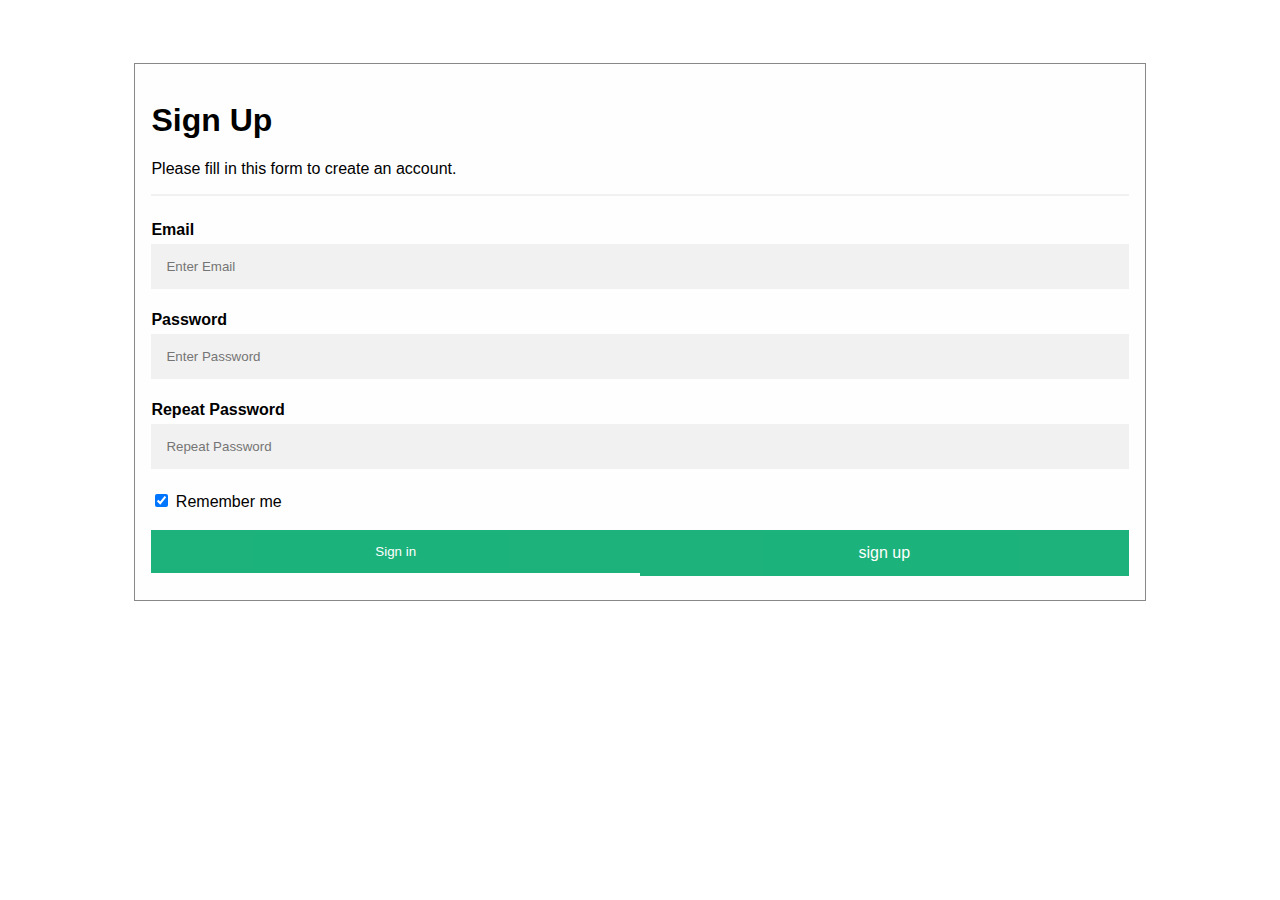
<file: signin.html>
<!DOCTYPE html>
<html>
<style>
body {font-family: Arial, Helvetica, sans-serif;}
* {box-sizing: border-box;}

/* Full-width input fields */
input[type=text], input[type=password] {
  width: 100%;
  padding: 15px;
  margin: 5px 0 22px 0;
  display: inline-block;
  border: none;
  background: #f1f1f1;
}

/* Add a background color when the inputs get focus */
input[type=text]:focus, input[type=password]:focus {
  background-color: #ddd;
  outline: none;
}

/* Set a style for all buttons */
button {
  background-color: #04AA6D;
  color: white;
  padding: 14px 20px;
  margin: 8px 0;
  border: none;
  cursor: pointer;
  width: 100%;
  opacity: 0.9;
}

button:hover {
  opacity:1;
}

/* Extra styles for the cancel button */
.cancelbtn {
  padding: 14px 20px;
  background-color: #f44336;
}

/* Float cancel and signup buttons and add an equal width */
.cancelbtn, .signupbtn {
  float: left;
  width: 50%;
}

/* Add padding to container elements */
.container {
  padding: 16px;
}

/* The Modal (background) */
.modal {
  display: none; /* Hidden by default */
  position: fixed; /* Stay in place */
  z-index: 1; /* Sit on top */
  left: 0;
  top: 0;
  width: 100%; /* Full width */
  height: 100%; /* Full height */
  overflow: auto; /* Enable scroll if needed */
  background-color: #474e5d;
  padding-top: 50px;
}

/* Modal Content/Box */
.modal-content {
  background-color: #fefefe;
  margin: 5% auto 15% auto; /* 5% from the top, 15% from the bottom and centered */
  border: 1px solid #888;
  width: 80%; /* Could be more or less, depending on screen size */
}

/* Style the horizontal ruler */
hr {
  border: 1px solid #f1f1f1;
  margin-bottom: 25px;
}
 
/* The Close Button (x) */
.close {
  position: absolute;
  right: 35px;
  top: 15px;
  font-size: 40px;
  font-weight: bold;
  color: #f1f1f1;
}

.close:hover,
.close:focus {
  color: #f44336;
  cursor: pointer;
}

/* Clear floats */
.clearfix::after {
  content: "";
  clear: both;
  display: table;
}
a:link, a:visited {
  
  background-color: #04AA6D;
  color: white;
  padding: 14px 20px;
  margin: 8px 0;
  border: none;
  cursor: pointer;
  text-align: center;
  text-decoration: none;
  width: 50%;
  opacity: 0.9;
}
a:hover {
  opacity:1;
}
/* Change styles for cancel button and signup button on extra small screens */
@media screen and (max-width: 300px) {
  .cancelbtn, .signupbtn {
     width: 100%;
  }
}
</style>
<body>
<div>
  <form class="modal-content" action="/action_page.php">
    <div class="container">
      <h1>Sign Up</h1>
      <p>Please fill in this form to create an account.</p>
      <hr>
      <label for="email"><b>Email</b></label>
      <input type="text" placeholder="Enter Email" name="email" required>

      <label for="psw"><b>Password</b></label>
      <input type="password" placeholder="Enter Password" name="psw" required>

      <label for="psw-repeat"><b>Repeat Password</b></label>
      <input type="password" placeholder="Repeat Password" name="psw-repeat" required>
      
      <label>
        <input type="checkbox" checked="checked" name="remember" style="margin-bottom:15px"> Remember me
      </label>

      

      <div class="clearfix">
        <button type="submit" class="signupbtn">Sign in</button>
        <a href="signup.html" class="signupbtn">sign up</a>
      </div>
    </div>
  </form>
</div>



</body>
</html>
</file>
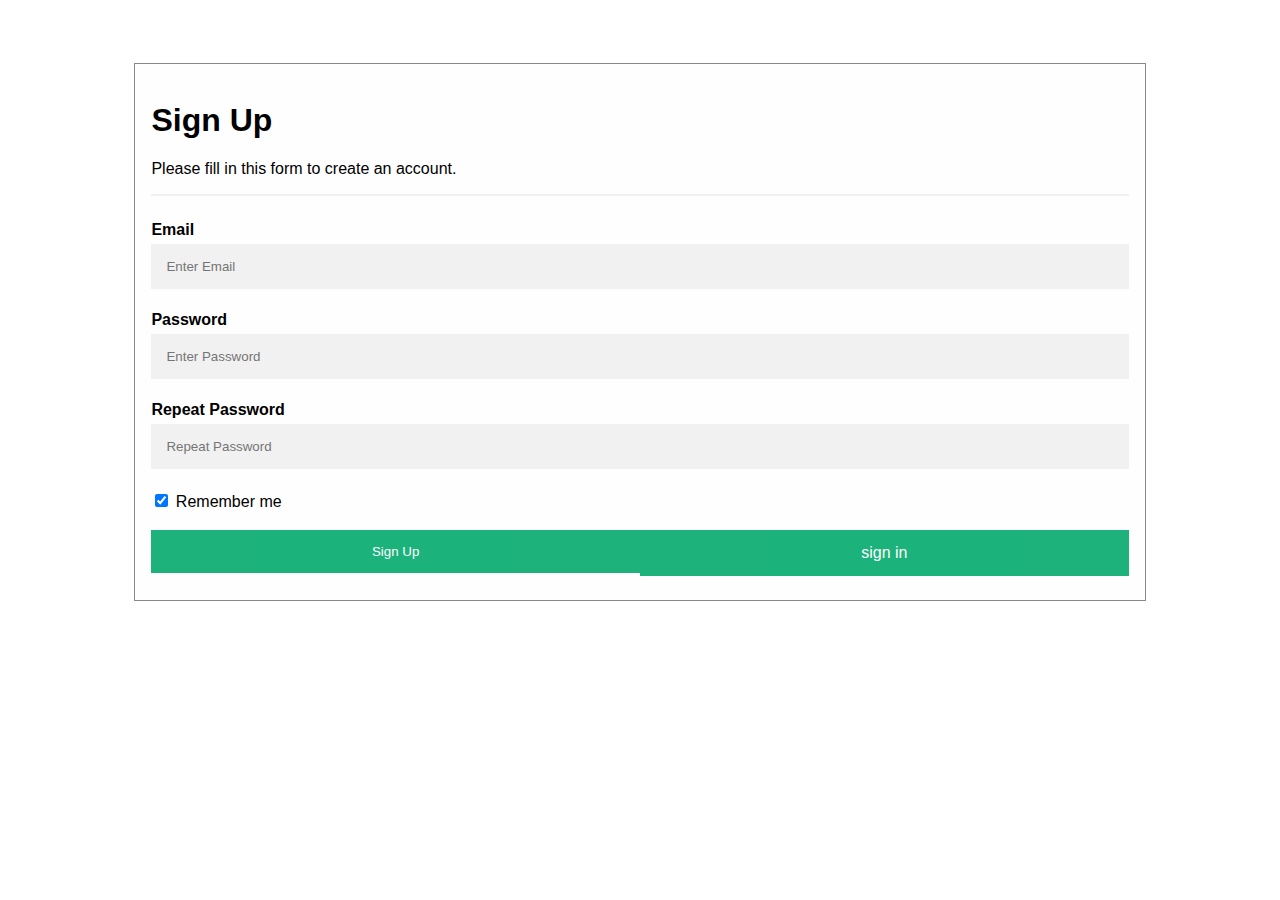
<file: signup.html>
<!DOCTYPE html>
<html>
<style>
body {font-family: Arial, Helvetica, sans-serif;}
* {box-sizing: border-box;}

/* Full-width input fields */
input[type=text], input[type=password] {
  width: 100%;
  padding: 15px;
  margin: 5px 0 22px 0;
  display: inline-block;
  border: none;
  background: #f1f1f1;
}

/* Add a background color when the inputs get focus */
input[type=text]:focus, input[type=password]:focus {
  background-color: #ddd;
  outline: none;
}

/* Set a style for all buttons */
button {
  background-color: #04AA6D;
  color: white;
  padding: 14px 20px;
  margin: 8px 0;
  border: none;
  cursor: pointer;
  width: 100%;
  opacity: 0.9;
}

button:hover {
  opacity:1;
}
a:link, a:visited {
  
  background-color: #04AA6D;
  color: white;
  padding: 14px 20px;
  margin: 8px 0;
  border: none;
  cursor: pointer;
  text-align: center;
  text-decoration: none;
  width: 50%;
  opacity: 0.9;
}
a:hover {
  opacity:1;
}

/* Extra styles for the cancel button */
.cancelbtn {
  padding: 14px 20px;
  background-color: #f44336;
}

/* Float cancel and signup buttons and add an equal width */
.cancelbtn, .signupbtn {
  float: left;
  width: 50%;
}

/* Add padding to container elements */
.container {
  padding: 16px;
}

/* The Modal (background) */
.modal {
  display: none; /* Hidden by default */
  position: fixed; /* Stay in place */
  z-index: 1; /* Sit on top */
  left: 0;
  top: 0;
  width: 100%; /* Full width */
  height: 100%; /* Full height */
  overflow: auto; /* Enable scroll if needed */
  background-color: #474e5d;
  padding-top: 50px;
}

/* Modal Content/Box */
.modal-content {
  background-color: #fefefe;
  margin: 5% auto 15% auto; /* 5% from the top, 15% from the bottom and centered */
  border: 1px solid #888;
  width: 80%; /* Could be more or less, depending on screen size */
}

/* Style the horizontal ruler */
hr {
  border: 1px solid #f1f1f1;
  margin-bottom: 25px;
}
 
/* The Close Button (x) */
.close {
  position: absolute;
  right: 35px;
  top: 15px;
  font-size: 40px;
  font-weight: bold;
  color: #f1f1f1;
}

.close:hover,
.close:focus {
  color: #f44336;
  cursor: pointer;
}

/* Clear floats */
.clearfix::after {
  content: "";
  clear: both;
  display: table;
}

/* Change styles for cancel button and signup button on extra small screens */
@media screen and (max-width: 300px) {
  .cancelbtn, .signupbtn {
     width: 100%;
  }
}
</style>
<body>
<div>
  <form class="modal-content" action="signup.jsp">
    <div class="container">
      <h1>Sign Up</h1>
      <p>Please fill in this form to create an account.</p>
      <hr>
      <label for="email"><b>Email</b></label>
      <input type="text" placeholder="Enter Email" name="email" required>

      <label for="psw"><b>Password</b></label>
      <input type="password" placeholder="Enter Password" name="psw" required>

      <label for="psw-repeat"><b>Repeat Password</b></label>
      <input type="password" placeholder="Repeat Password" name="psw-repeat" required>
      
      <label>
        <input type="checkbox" checked="checked" name="remember" style="margin-bottom:15px"> Remember me
      </label>

      <div class="clearfix">
        <button type="submit" class="signupbtn">Sign Up</button>
        <a href="signin.html" class="signupbtn">sign in</a>
      </div>
    </div>
  </form>
</div>



</body>
</html>
</file>
